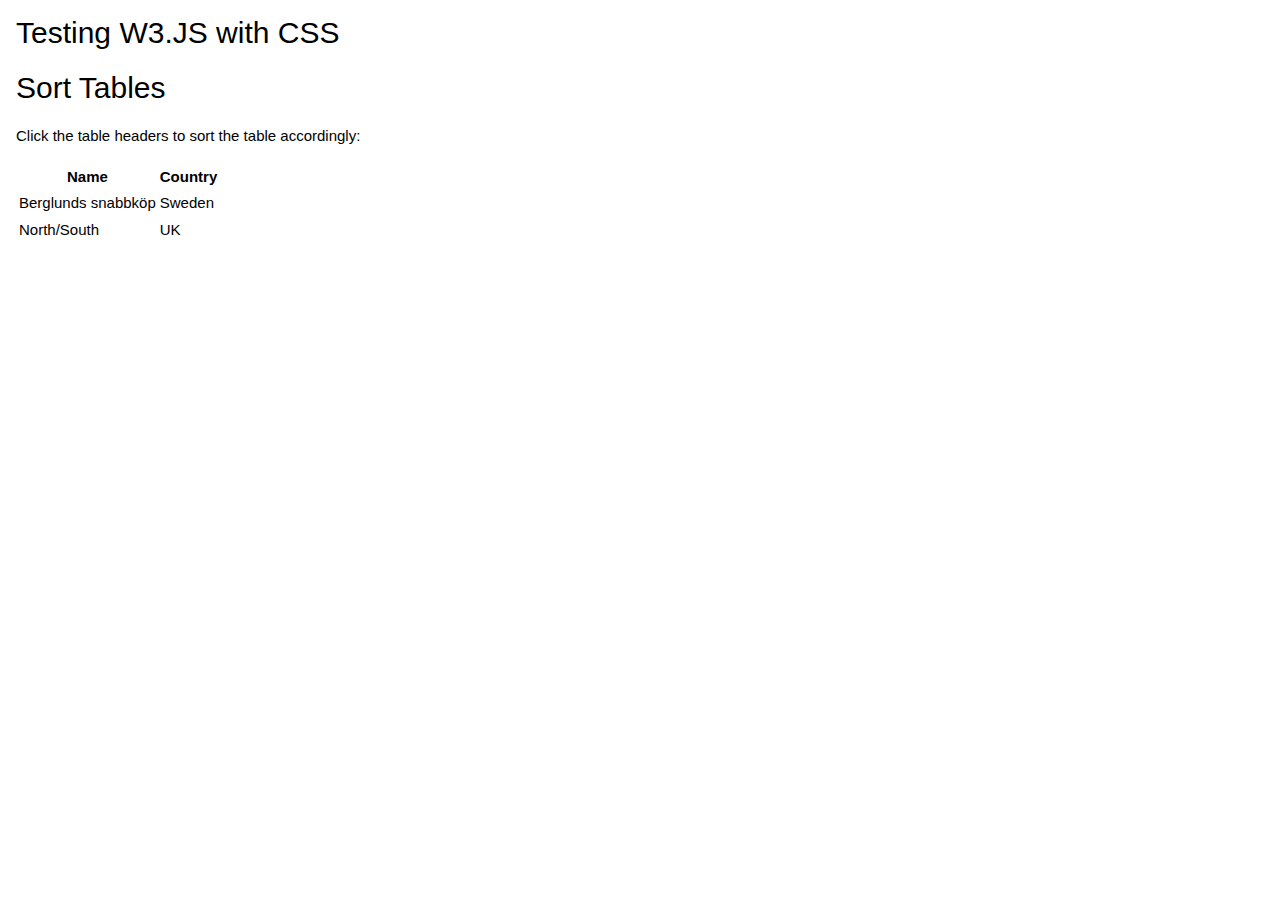
<file: lib/trial.html>
<!DOCTYPE html>
<html>

<title>W3.JS</title>
<meta charset="utf-8">
<link rel="stylesheet" href="https://www.w3schools.com/w3css/4/w3.css">
<script src="https://www.w3schools.com/lib/w3.js"></script>
<body class="w3-container">

<h2>Testing W3.JS with CSS</h2>

<h2>Sort Tables</h2>

<p>Click the table headers to sort the table accordingly:</p>

<table id="myTable">
    <tr>
        <th onclick="w3.sortHTML('#myTable', '.item', 'td:nth-child(1)')" style="cursor:pointer">Name</th>
        <th onclick="w3.sortHTML('#myTable', '.item', 'td:nth-child(2)')" style="cursor:pointer">Country</th>
    </tr>
    <tr class="item">
        <td>Berglunds snabbköp</td>
        <td>Sweden</td>
    </tr>
    <tr class="item">
        <td>North/South</td>
        <td>UK</td>
    </tr>

</table>

</body>
</html>
</file>
